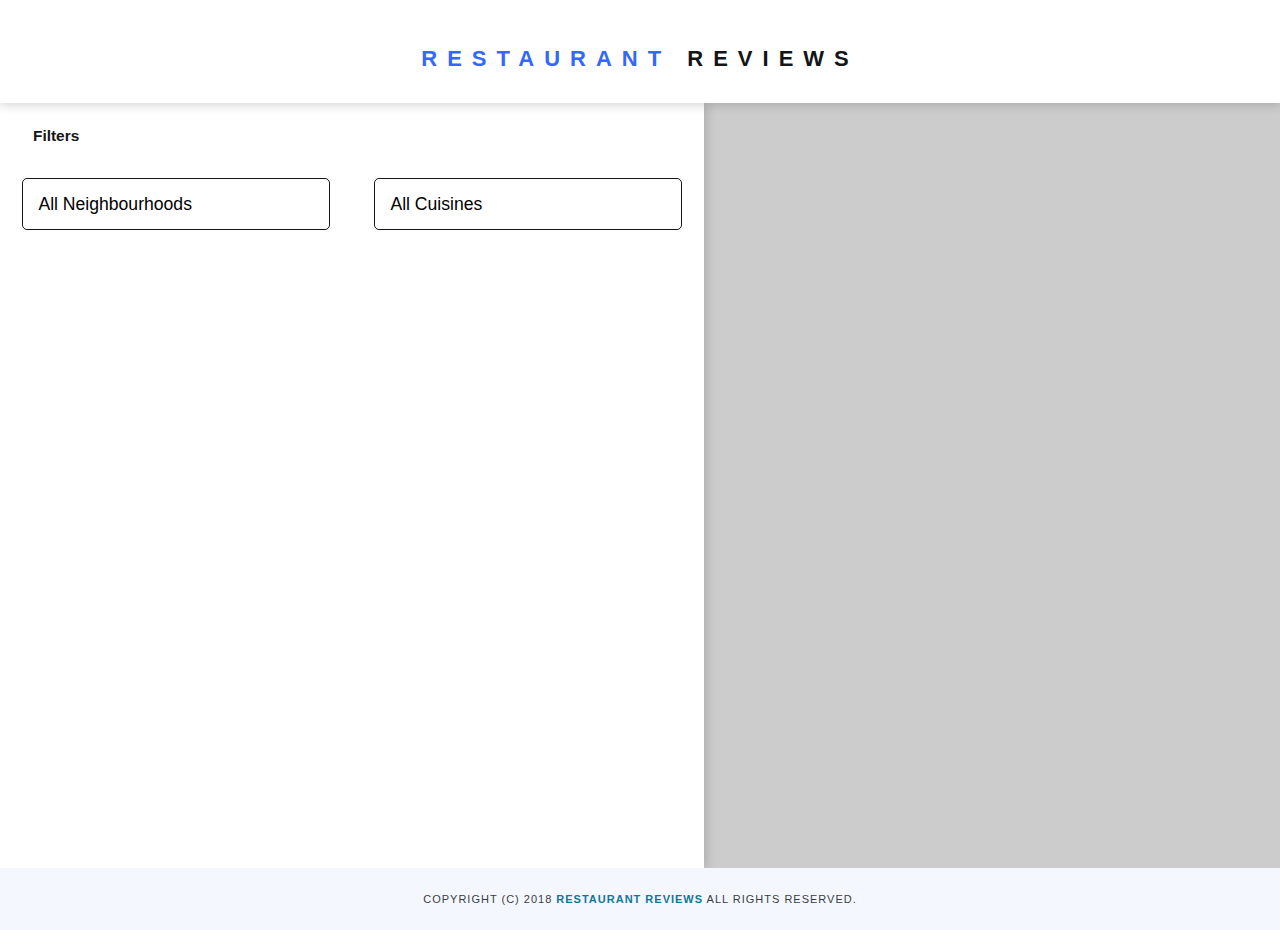
<file: index.html>
<!DOCTYPE html>
<html lang="en">

  <head>
    <meta charset="UTF-8">
    <meta http-equiv='X-UA-Compatible' content='IE=edge'>
    <meta name="viewport" content="width=device-width, initial-scale=1">
    <!-- Normalize.css for better cross-browser consistency -->
    <link rel="stylesheet" src="//normalize-css.googlecode.com/svn/trunk/normalize.css" />
    <!-- Main CSS file -->
    <link rel="stylesheet" href="css/styles.css">
    <title>Restaurant Reviews</title>
  </head>

  <body>
    <!-- Beginning header -->
    <header>
      <!-- Beginning nav -->
      <nav>
        <h1><a tabindex="1" href="/">Restaurant <span>Reviews</span></a></h1>
      </nav>
      <!-- End nav -->
    </header>
    <!-- End header -->

    <!-- Beginning main -->
    <main id="maincontent">
      <!-- Beginning map -->
      <aside id="map-container">
        <div id="map" role="application"></div>
      </aside>
      <!-- End map -->
      <!-- Beginning restaurant listings -->
      <section>
        <!-- Beginning Filter -->
        <div class="filter-options">
          <h2>Filters</h2>
          <div class="filter-form">
            <select tabindex="2" aria-label="Select your neighbourhoods" id="neighborhoods-select" name="neighborhoods" onchange="updateRestaurants()">
              <option value="all">All Neighbourhoods</option>
            </select>
            <select tabindex="3" aria-label="Select cuisine" id="cuisines-select" name="cuisines" onchange="updateRestaurants()">
              <option value="all">All Cuisines</option>
            </select>
          </div> 
        </div>
        <!-- End Filter -->
        <ul id="restaurants-list"></ul>
      </section>
      <!-- End restaurant listings -->
    </main>
    <!-- End main -->

    <!-- Beginning Footer -->
    <footer id="footer">
      Copyright (c) 2018 <a href="/"><strong>Restaurant Reviews</strong></a> All Rights Reserved.
    </footer>
    <!-- End Footer -->
    <!-- Beginning scripts -->
    <!-- Database helpers -->
    <script charset="utf-8" src="js/dbhelper.js"></script>
    <!-- Main javascript file -->
    <script charset="utf-8" src="js/main.js"></script>
    <!-- Google Maps
	<script async defer src="https://maps.googleapis.com/maps/api/js?key=AIzaSyBQo48L3GGaSG6akyytb2Ggd_R53fu91XM&libraries=places&callback=initMap"></script> -->
    <!-- End scripts -->

  </body>

</html>
</file>
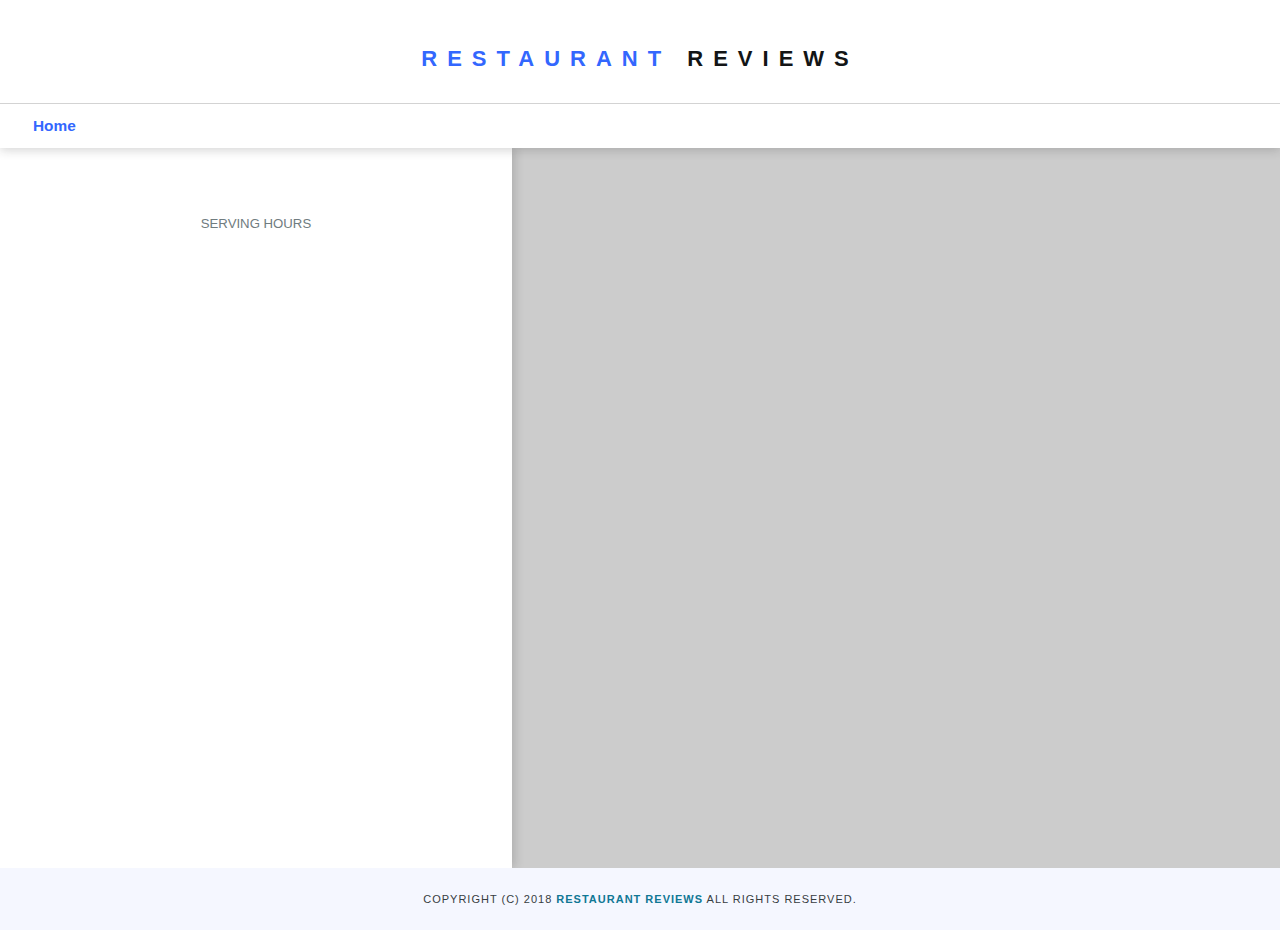
<file: restaurant.html>
<!DOCTYPE html>
<html lang="en">

  <head>
    <meta charset="UTF-8">
    <meta http-equiv='X-UA-Compatible' content='IE=edge'>
    <meta name="viewport" content="width=device-width, initial-scale=1">
    <!-- Normalize.css for better cross-browser consistency -->
    <link rel="stylesheet" src="//normalize-css.googlecode.com/svn/trunk/normalize.css" />
    <!-- Main CSS file -->
    <link rel="stylesheet" href="css/styles.css" />
    <title>Restaurant Info</title>
  </head>

  <body class="inside">
    <!-- Beginning header -->
    <header>
      <!-- Beginning nav -->
      <nav>
        <h1><a aria-label="Link to Restaurant Reviews Home Page" href="/">Restaurant <span>Reviews</span></a></h1>
      </nav>
      <!-- End nav -->
      <!-- Beginning Breadcrumb -->
      <ul id="breadcrumb" >
        <li><a href="/" aria-label="Link to Home">Home</a></li>
      </ul>
      <!-- End Breadcrumb -->
    </header>
    <!-- End header -->

    <!-- Beginning main -->
    <main id="maincontent">
      <!-- Beginning map -->
      <aside id="map-container">
        <div id="map" role="application"></div>
      </aside>
      <!-- End map -->
      <!-- Beginning restaurant -->
      <section role="restaurant details" id="restaurant-container">
        <img id="restaurant-img">
        <h1 id="restaurant-name"></h1>
        <p id="restaurant-cuisine"></p>
        <p id="restaurant-address"></p>
        <table id="restaurant-hours">
          <caption>Serving Hours</caption>
          <tbody></tbody>
        </table>
      </section>
      <!-- End restaurant -->
    </main>
    <!-- End main -->

    <!-- Beginning reviews -->
    <section role="restaurant reviews" id="reviews-container">
      <ul id="reviews-list"></ul>
    </section>
    <!-- End reviews -->

    <!-- Beginning footer -->
    <footer id="footer">
      Copyright (c) 2018 <a href="/"><strong>Restaurant Reviews</strong></a> All Rights Reserved.
    </footer>
    <!-- End footer -->
    <!-- Beginning scripts -->
    <!-- Database helpers -->
    <script src="js/dbhelper.js"></script>
    <!-- Main javascript file -->
    <script src="js/restaurant_info.js"></script>
    <!-- Google Maps
    <script async defer src="https://maps.googleapis.com/maps/api/js?key=AIzaSyBQo48L3GGaSG6akyytb2Ggd_R53fu91XM&libraries=places&callback=initMap"></script> -->
    <!-- End scripts -->

  </body>

</html>
</file>
<file: css/styles.css>
@charset "utf-8";

/* CSS 
** Document
*/

/* =============== Default Styles ============*/
html {
  font: 16px Helvetica, Arial, Sans-serif;
}

body {
 margin: 0;
}

a {
	color: #3367fe;
	text-decoration: none;
}

a > strong {
  color: #107895;
}

/* =============== Homepage Styles ============ */
header {
  position: fixed;
  z-index: 10;
  width: 100%;
  background-color: #ffffff;
}

nav {
  background-color: #ffffff;
  text-align:center;
  box-shadow: 0px 2px 10px 0px rgba(33, 33, 33, 0.2);
  -moz-box-shadow: 0px 2px 10px 0px rgba(33, 33, 33, 0.2);
  -webkit-box-shadow: 0px 2px 10px 0px rgba(33, 33, 33, 0.2);
}

nav h1{
  margin: 0;
  padding: 1.2rem;
}

nav h1 a {
  color: #3367fe;
  font-weight: 600;
  font-size: 1rem;
  letter-spacing: 2px;
  text-decoration: none;
  text-transform: uppercase;
  transition: letter-spacing 0.3s cubic-bezier(.25,.8,.25,1);
}

nav h1 a span {
  color: #131516;
}

#maincontent {
  top: 4rem;
  background-color: #ffffff;
  display: flex;
  flex-direction: column;
  position: relative;
}

section {
  width: 100%;
}

aside {
  width: 100%;
}

#map {
  height: 55vh;
  width: 100%;
  background-color: #ccc;
}

.filter-options {
  width: 100%;
  display: flex;
  flex-direction: column;
  background-color: #fff;
  transition: flex-direction 0.3s cubic-bezier(.25,.8,.25,1);
}

.filter-options h2 {
  color: #131516;
  font-size: 0.7rem;
  font-weight: 600;
  padding: 0.5rem 1.5rem;
  margin-bottom: 0;
}

.filter-form {
  width: 100%;
  display: flex;
  flex-direction: column;
  padding-bottom: 1rem;
  justify-content: space-evenly;
}

.filter-form select {
  background-color: #ffffff;
  font-size: 0.8rem;
  margin: 1rem;
  padding: 0.7rem;
  border: 1px solid #131516;
  border-radius: 5px;
  background-image: url("data:image/svg+xml;utf8,<svg fill='#131516' height='24' viewBox='0 0 24 24' width='24' xmlns='http://www.w3.org/2000/svg'><path d='M7 10l5 5 5-5z'/><path d='M0 0h24v24H0z' fill='none'/></svg>");
  background-repeat: no-repeat;
  background-position-x: 98%;
  background-position-y: 50%;
  -webkit-appearance: none;
  -moz-appearance: none;
  appearance: none;
}

#restaurants-list {
  display: grid;
  grid-template-columns: repeat(auto-fill,minmax(320px, 1fr));
  background-color: #ffffff;
  list-style: none;
  margin: 0;
  padding: 0;
}

#restaurants-list li{
  display: flex;
  flex-direction: column;
  margin: 1.5rem;
  border-radius: 5px;
  box-shadow: 0px 0px 10px 0px rgba(33, 33, 33, 0.2);
  -moz-box-shadow: 0px 0px 10px 0px rgba(33, 33, 33, 0.2);
  -webkit-box-shadow: 0px 0px 10px 0px rgba(33, 33, 33, 0.2);
  transition: all 0.3s cubic-bezier(.25,.8,.25,1);
}

#restaurants-list li:hover, #restaurants-list li:focus{
  margin-top:0.5rem;
  margin-bottom: 2rem;
  box-shadow: 0px 15px 25px 0px rgba(33, 33, 33, 0.2);
  -moz-box-shadow: 0px 15px 25px 0px rgba(33, 33, 33, 0.2);
  -webkit-box-shadow: 0px 15px 25px 0px rgba(33, 33, 33, 0.2);
}

.restaurant-img {
  width:100%;
  height: auto;
  border-radius: 5px 5px 0 0;
}

#restaurants-list h1{
  color: #131516;
  font-size: 1rem;
  text-align: center;
  letter-spacing: 1px;
  margin-left: 0.5rem;
  margin-right: 0.5rem;
}

#restaurants-list p{
  margin-top: 0;
  font-size: 0.9rem;
  color: #373d3f;
  margin-left: 1rem;
  margin-right: 1rem;
}

#restaurants-list a {
  margin: 1rem;
  font-size: 0.6rem;
  text-align: center;
  text-transform: uppercase;
  background: #3367fe;
  color: #ffffff;
  width: 40%;
  padding: 0.6rem;
  align-self: flex-end;
  border-radius: 3px;
  transition: background 0.3s cubic-bezier(.25,.8,.25,1);
}

#restaurants-list a:hover, #restaurants-list a:focus {
  background: #01447e;
}

#footer {
  top: 4rem;
  background-color: #f5f7ff;
  color: #373d3f;
  font-size: 0.5em;
  letter-spacing: 1px;
  padding: 25px;
  text-decoration: none;
  text-align: center;
  text-transform: uppercase;
  position: relative;
  bottom: 0;
  z-index: 11;
}

/* =============== Restaurant Page Styles ============ */
.inside header {
  box-shadow: 0px 2px 10px 0px rgba(33, 33, 33, 0.2);
  -moz-box-shadow: 0px 2px 10px 0px rgba(33, 33, 33, 0.2);
  -webkit-box-shadow: 0px 2px 10px 0px rgba(33, 33, 33, 0.2);
}

.inside nav {
  box-shadow: none;
  border-bottom: 1px solid rgba(33, 33, 33, 0.2);
}

#breadcrumb {
  list-style: none;
  font-size: 0.7rem;
  font-weight: 600;
  color: #373d3f;
  padding: 0.6rem 1.5rem;
  margin: 0;
}

#breadcrumb li {
  display: inline;
}
 
#breadcrumb li+li:before {
    padding: 8px;
    color: #373d3f;
    content: "/\00a0";
}

#breadcrumb li a {
    color: #3367fe;
    text-decoration: none;
}

#breadcrumb li a:hover {
    color: #01447e;
}

.inside #maincontent {
  top:6rem;
}

.inside .restaurant-img {
  border-radius: 0;
}

#restaurant-container h1 {
  font-size: 1rem;
  letter-spacing: 1px;
  color: #131516;
  margin-left: 1rem;
  margin-right: 1rem;
}

#restaurant-container #restaurant-cuisine {
  font-size: 0.7rem;
  text-transform: uppercase;
  font-weight: 600;
  color: #f26d21;
  margin: 0 1rem;
}

#restaurant-container #restaurant-address {
  font-size: 0.9rem;
  color: #373d3f;
  margin-left: 1rem;
  margin-right: 1rem;
}

#restaurant-container table {
  border-collapse: collapse;
  margin: 0;
  padding: 0;
  width: 100%;
  table-layout: fixed;
}

#restaurant-container table caption {
  font-size: 0.6rem;
  text-transform: uppercase;
  margin: 1rem;
  color: #707c80;
}

#restaurant-container table tr {
  background-color: #f8f8f8;
  border: 1px solid #ddd;
}

table td {
  padding: 1rem 1.5rem;
  font-size: 0.7rem;
  color: #131516;
}

#reviews-container {
  width: 100%;
  top: 6rem;
  z-index: 9;
  position: relative;
  display: flex;
  flex-direction: column;
}

#reviews-container h2 {
  margin: 1.5rem 1.5rem 0 1.5rem;
  font-size: 0.7rem;
  text-transform: uppercase;
  letter-spacing: 1px;
}

#reviews-container p {
  margin: 1.5rem;
  font-size: 0.9rem;
  color: #373d3f;
}

#reviews-container ul {
  display: grid;
  grid-template-columns: repeat(auto-fill,minmax(100vw, 1fr));
  background-color: #ffffff;
  list-style: none;
  margin: 0;
  padding: 0;
}

#reviews-container li{
  display: flex;
  flex-direction: row;
  flex-wrap: wrap;
  margin: 1.5rem;
  border-radius: 5px;
  box-shadow: 0px 0px 10px 0px rgba(33, 33, 33, 0.2);
  -moz-box-shadow: 0px 0px 10px 0px rgba(33, 33, 33, 0.2);
  -webkit-box-shadow: 0px 0px 10px 0px rgba(33, 33, 33, 0.2);
  transition: all 0.3s cubic-bezier(.25,.8,.25,1);
}

#reviews-container li p:nth-of-type(1) {
  width: calc(100% * (1/2) - 1.5rem - 1px);
  margin-bottom: 0;
  margin-right: 0;
  font-size: 1rem;
  color: #131516; 
}

#reviews-container li p:nth-of-type(2) {
  width: calc(100% * (1/2) - 1.5rem - 1px);
  margin-bottom: 0;
  margin-left: 0;
  text-align: right;
  font-size: 0.6rem;
  text-transform: uppercase;
  color: #707c80;
}

#reviews-container li p:nth-of-type(3) {
  width: 100%;
  font-size: 0.8rem;
  color: #f26d21;;
  margin-bottom: 0;
}

#reviews-container li p:nth-of-type(4) {
  font-size: 0.9rem;
  color: #373d3f;
  line-height: 1.5rem;
}

.inside #footer {
  top: 6rem;
}

/* =============== Media Queries ============ */
@media screen and (min-width: 320px) { 

  html {
    font-size: calc(16px + 6 * ((100vw - 320px) / 680));
  }

}


@media screen and (min-width: 426px){

  nav h1 a {
    letter-spacing: 10px;
  }

  .filter-form {
    flex-direction: row;
  }

  .filter-form select {
    width: 100%;
  }

  #map {
    height: 70vh;
  }

}


@media screen and (min-width: 600px){

  .inside header {
    position: relative;
  }

  .inside #maincontent {
    flex-direction: row;
    height: 80vh;
    top: 0;
  }

  .inside section {
    flex-grow: 2;
    overflow: auto;
    width: 50%;
    order: 1;
    position: relative;
    z-index: 8;
    box-shadow: 2px 0px 10px 0px rgba(33, 33, 33, 0.2);
    -moz-box-shadow: 2px 0px 10px 0px rgba(33, 33, 33, 0.2);
    -webkit-box-shadow: 2px 0px 10px 0px rgba(33, 33, 33, 0.2);
  }

  .inside aside {
    flex-grow: 1;
    width: 50%;
    order: 2;
  }

  .inside #map {
    height: 100%;
    width: 100%;
  }

  #reviews-container {
    top: 0;
  }

  .inside #footer {
    top: 0;
  }

}


@media screen and (min-width: 960px){

  header {
    position: relative;
  }

  #maincontent {
    flex-direction: row;
    height: 85vh;
    top: 0;
  }

  section {
    flex-grow: 2;
    overflow: auto;
    width: 55%;
    order: 1;
    position: relative;
    z-index: 8;
    box-shadow: 2px 0px 10px 0px rgba(33, 33, 33, 0.2);
    -moz-box-shadow: 2px 0px 10px 0px rgba(33, 33, 33, 0.2);
    -webkit-box-shadow: 2px 0px 10px 0px rgba(33, 33, 33, 0.2);
  }

  aside {
    flex-grow: 1;
    width: 45%;
    order: 2;
  }

  .inside section {
    width: 40%;
  }

  .inside aside {
    width: 60%;
  }

  #map {
    height: 100%;
    width: 100%;
  }

  #footer {
    top: 0;
  }

}


@media screen and (min-width: 1000px) {

  html {
    font-size: 22px;
  }

  #reviews-container ul {
    grid-template-columns: repeat(auto-fill,minmax(50vw, 1fr));
  }

}
</file>
